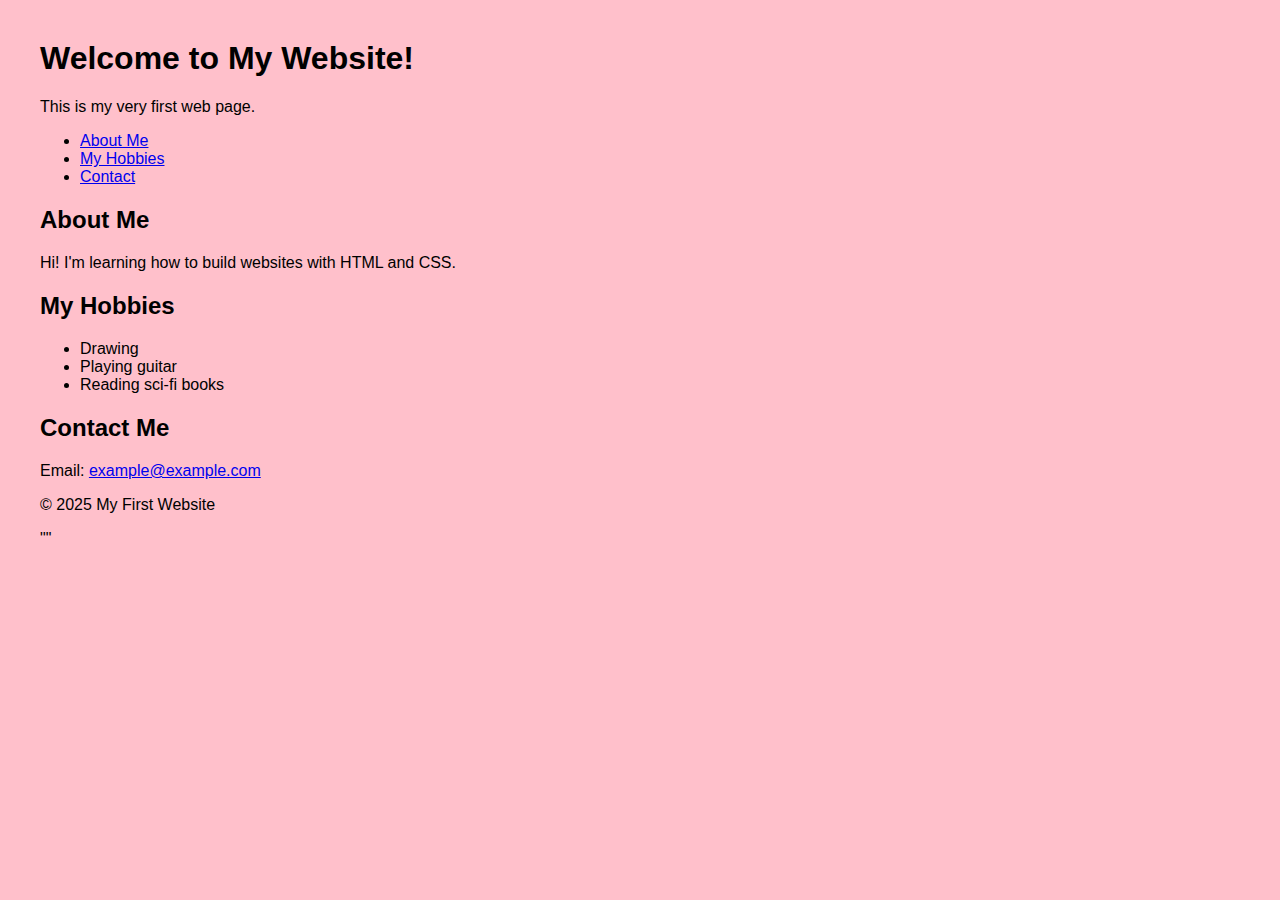
<file: index.html>
<html>
<!DOCTYPE html>
<html lang="en">
<head>
  <meta charset="UTF-8">
  <meta name="viewport" content="width=device-width, initial-scale=1.0">
  <title>My First Webpage</title>
  <link rel="stylesheet" href="style.css">
</head>
<body>
  <header>
    <h1>Welcome to My Website!</h1>
    <p>This is my very first web page.</p>
  </header>
  <nav>
    <ul>
      <li><a href="#about">About Me</a></li>
      <li><a href="#hobbies">My Hobbies</a></li>
      <li><a href="#contact">Contact</a></li>
    </ul>
  </nav>
  <section id="about">
    <h2>About Me</h2>
    <p>Hi! I'm learning how to build websites with HTML and CSS.</p>
  </section>
  <section id="hobbies">
    <h2>My Hobbies</h2>
    <ul>
      <li>Drawing</li>
      <li>Playing guitar</li>
      <li>Reading sci-fi books</li>
    </ul>
  </section>
  <section id="contact">
    <h2>Contact Me</h2>
    <p>Email: <a href="mailto:example@example.com">example@example.com</a></p>
  </section>
  <footer>
    <p>&copy; 2025 My First Website</p>
  </footer>
</body>
</html>
"<!-- trigger rebuild -->"
</file>
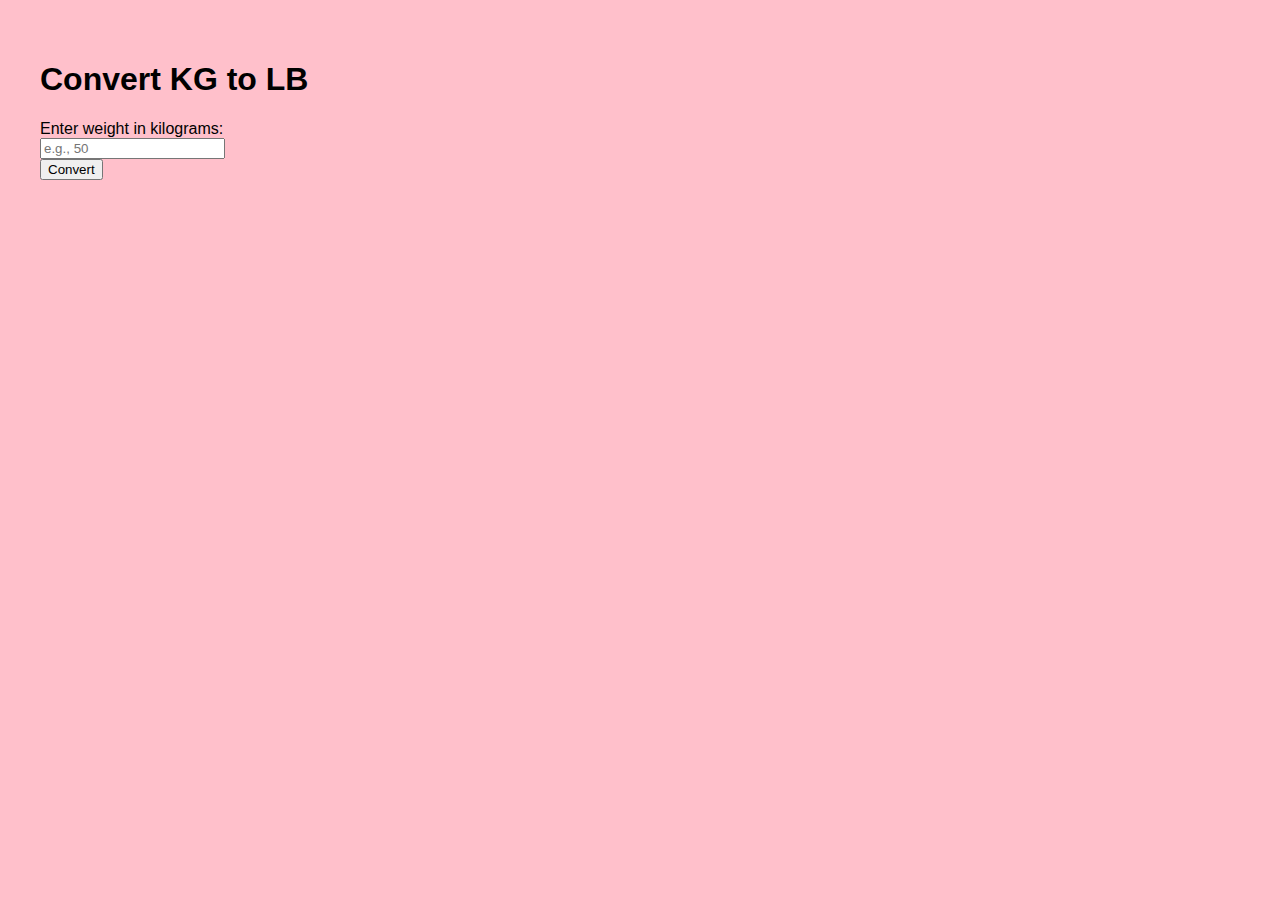
<file: kg2lb.html>
<!DOCTYPE html>
<html lang="en">
<head>
  <meta charset="UTF-8">
  <title>KG to LB Converter</title>
  <link rel="stylesheet" href="style.css">
</head>
<body>
  <h1>Convert KG to LB</h1>
  <label for="kgInput">Enter weight in kilograms:</label><br>
  <input type="number" id="kgInput" placeholder="e.g., 50"><br>
  <button onclick="convertKgToLb()">Convert</button>
  <p id="result"></p>
  <!-- :link: Link to external JS -->
  <script src="script.js"></script>
</body>
</html>
</file>
<file: style.css>
body {
  background-color: pink;
  font-family: Arial, sans-serif;
  padding: 2rem;
}
</file>
